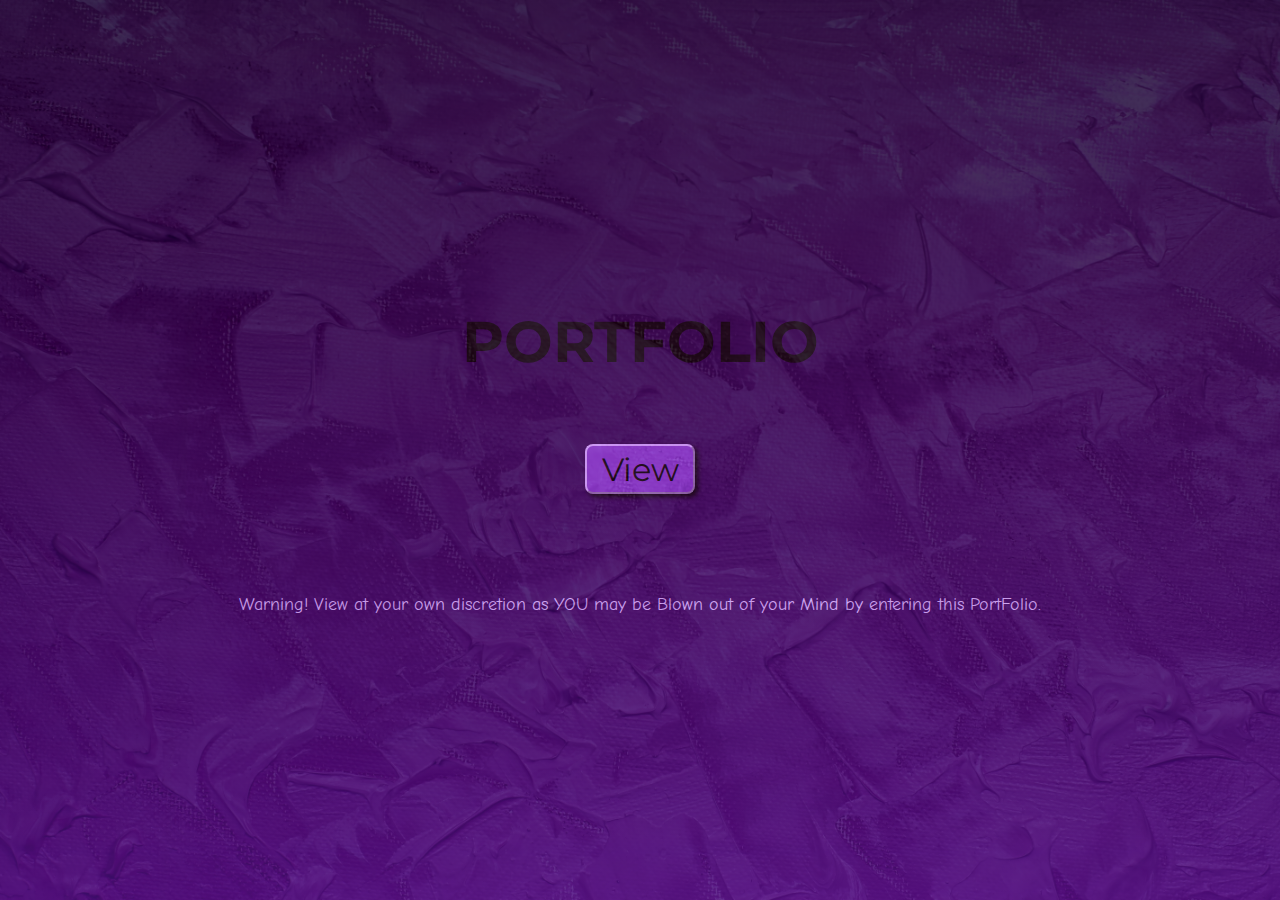
<file: Index.html>
<!DOCTYPE html>
<html>
    <head>
        <title>PortFolio
        </title>
        <link href="https://fonts.googleapis.com/css2?family=Montserrat:wght@700&display=swap" rel="stylesheet">
        <link href="https://fonts.googleapis.com/css2?family=Comic+Neue:ital,wght@0,400;0,700;1,400&display=swap" rel="stylesheet">
        <link rel="stylesheet" href="Wall.css">
    </head>
    <body>
        <dev id="container">
            <h1 style="text-transform: uppercase;">PortFolio</h1>
            <a href="Portfolio.html"><button>View</button></a>
            <pre>Warning! View at your own discretion as YOU may be Blown out of your Mind by entering this PortFolio.</pre>
        </dev>
    </body>
</html>
</file>
<file: Wall.css>
#container{
    font-family: 'Montserrat', sans-serif;
    display: flex;
    font-size: 1.8em;
    justify-content: center;
    align-items: center;
    flex-direction: column;
    min-height: 100vh;
}
#container pre{
    font-family: "comic neue", cursive;
    font-size: large;
    color: #d1b3ff;
    margin-top: 100px;
}
#container button{
    margin-top: 30px;
    font-family: 'Montserrat', sans-serif;
    text-align: center;
    background-color: rgb(124, 51, 202);
    width: 110px;
    height: 50px;
    font-size: 1.1em;
    border-radius: 8px;
    border-width: ultra-thin;
    border-color: #cba0ff;
    box-shadow: 3px 3px 5px;
    animation: pulse 5s cubic-bezier(0.4, 0, 0.2, 1) infinite;
}
@keyframes pulse {
    0% { box-shadow: 0 0 4px 2px rgba(209,179,255,0.4);}
    50% { box-shadow: 0 0 12px 4px rgba(160,32,240,0.3);}
    100% { box-shadow: 0 0 4px 2px rgba(209,179,255,0.4);}
}
body {
    height: 100%;
    margin: 0;
    background: linear-gradient(to bottom, #10002b, #240046, #3c096c, #5a189a, #7b2cbf, #9d4edd);
    background-size: 200% 200%;
    background-position: 50% 0%;
    animation: gradient 15s ease infinite;
    position: relative;
    overflow: hidden;

}

body::before {
    content: "";
    pointer-events: none;
    position: absolute;
    inset: 0;
    background: url("pexels-nickcollins-1293006.jpg") center/cover no-repeat;
    opacity: 0.2;
    z-index: 0;
}

.main-content {
    position: relative;
    z-index: 1;
}

@keyframes gradient {
    0% { background-position: 50% 0%; }
    50% { background-position: 50% 100%; }
    100% { background-position: 50% 0%; }
}

#container button:hover{
    background-color: #3F1A66;
    cursor: pointer;
}
#container button:active{
    background-color: #9252D2;

}
</file>
